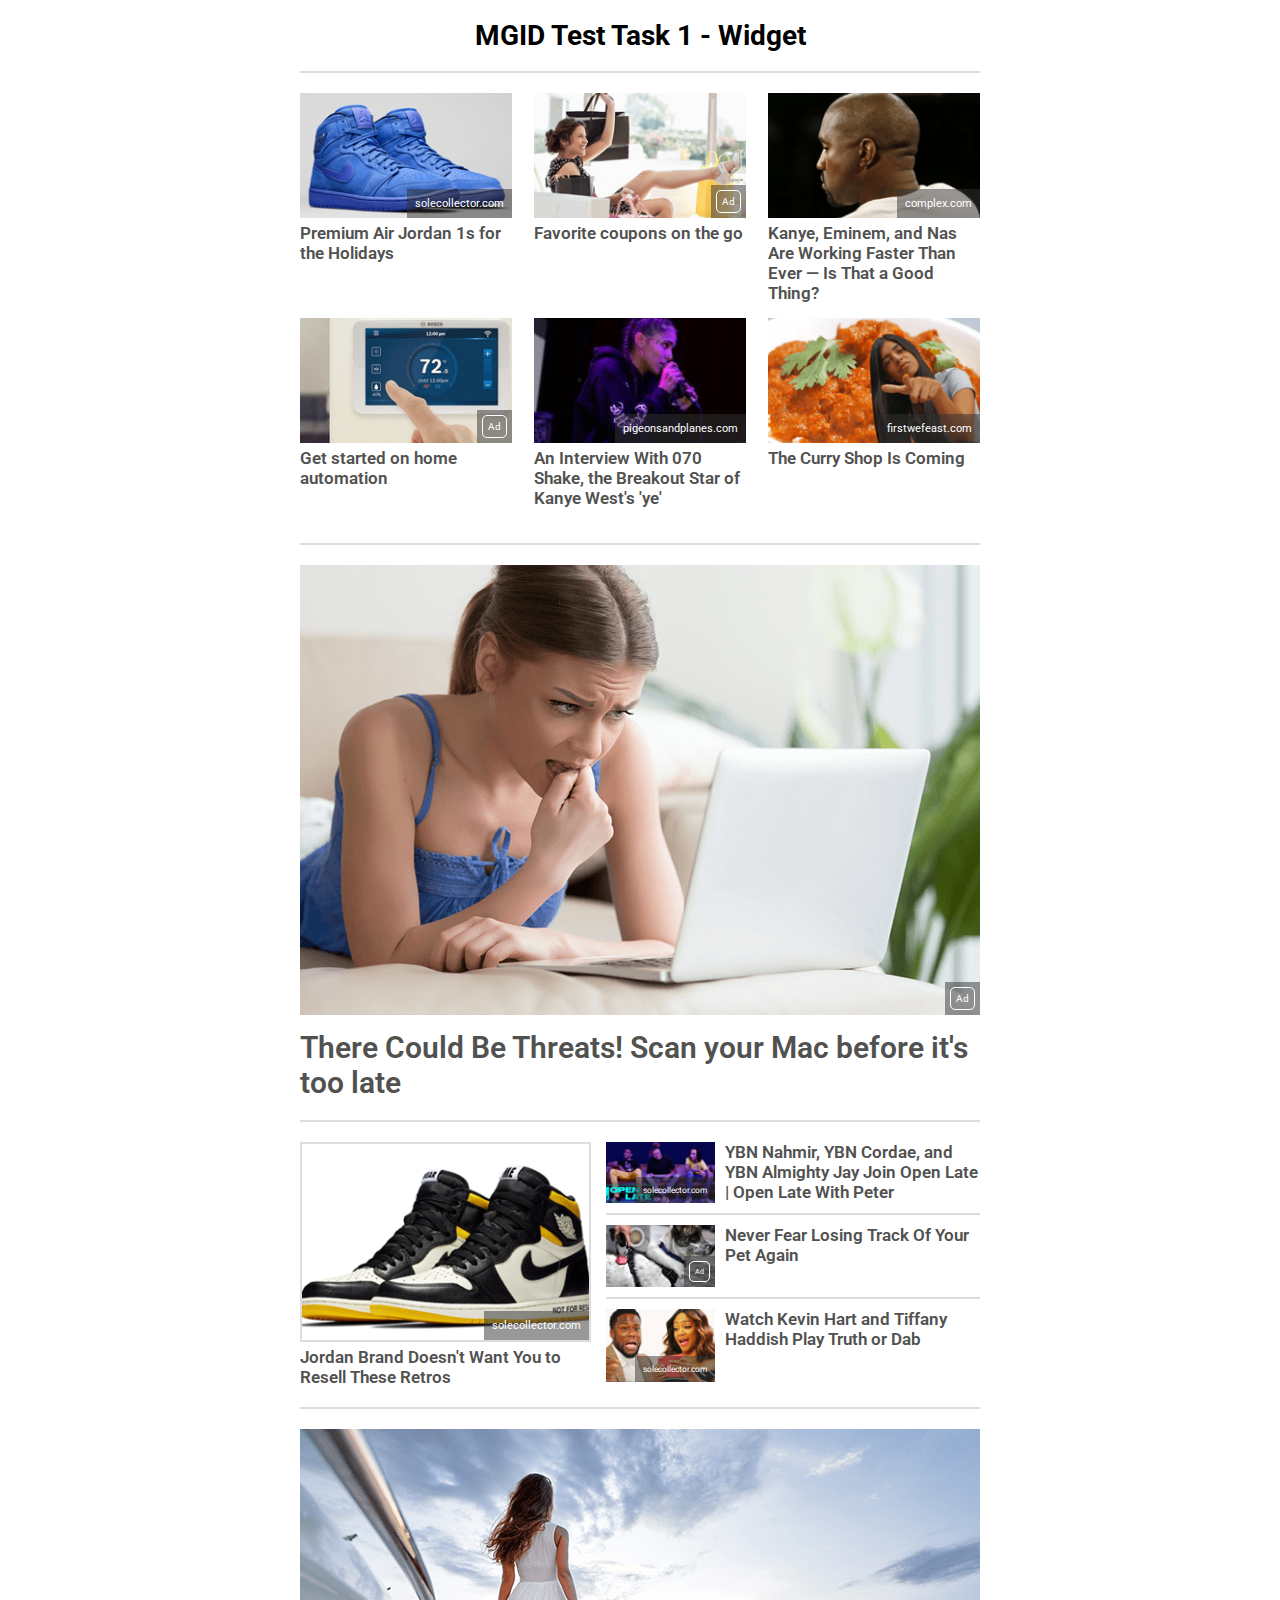
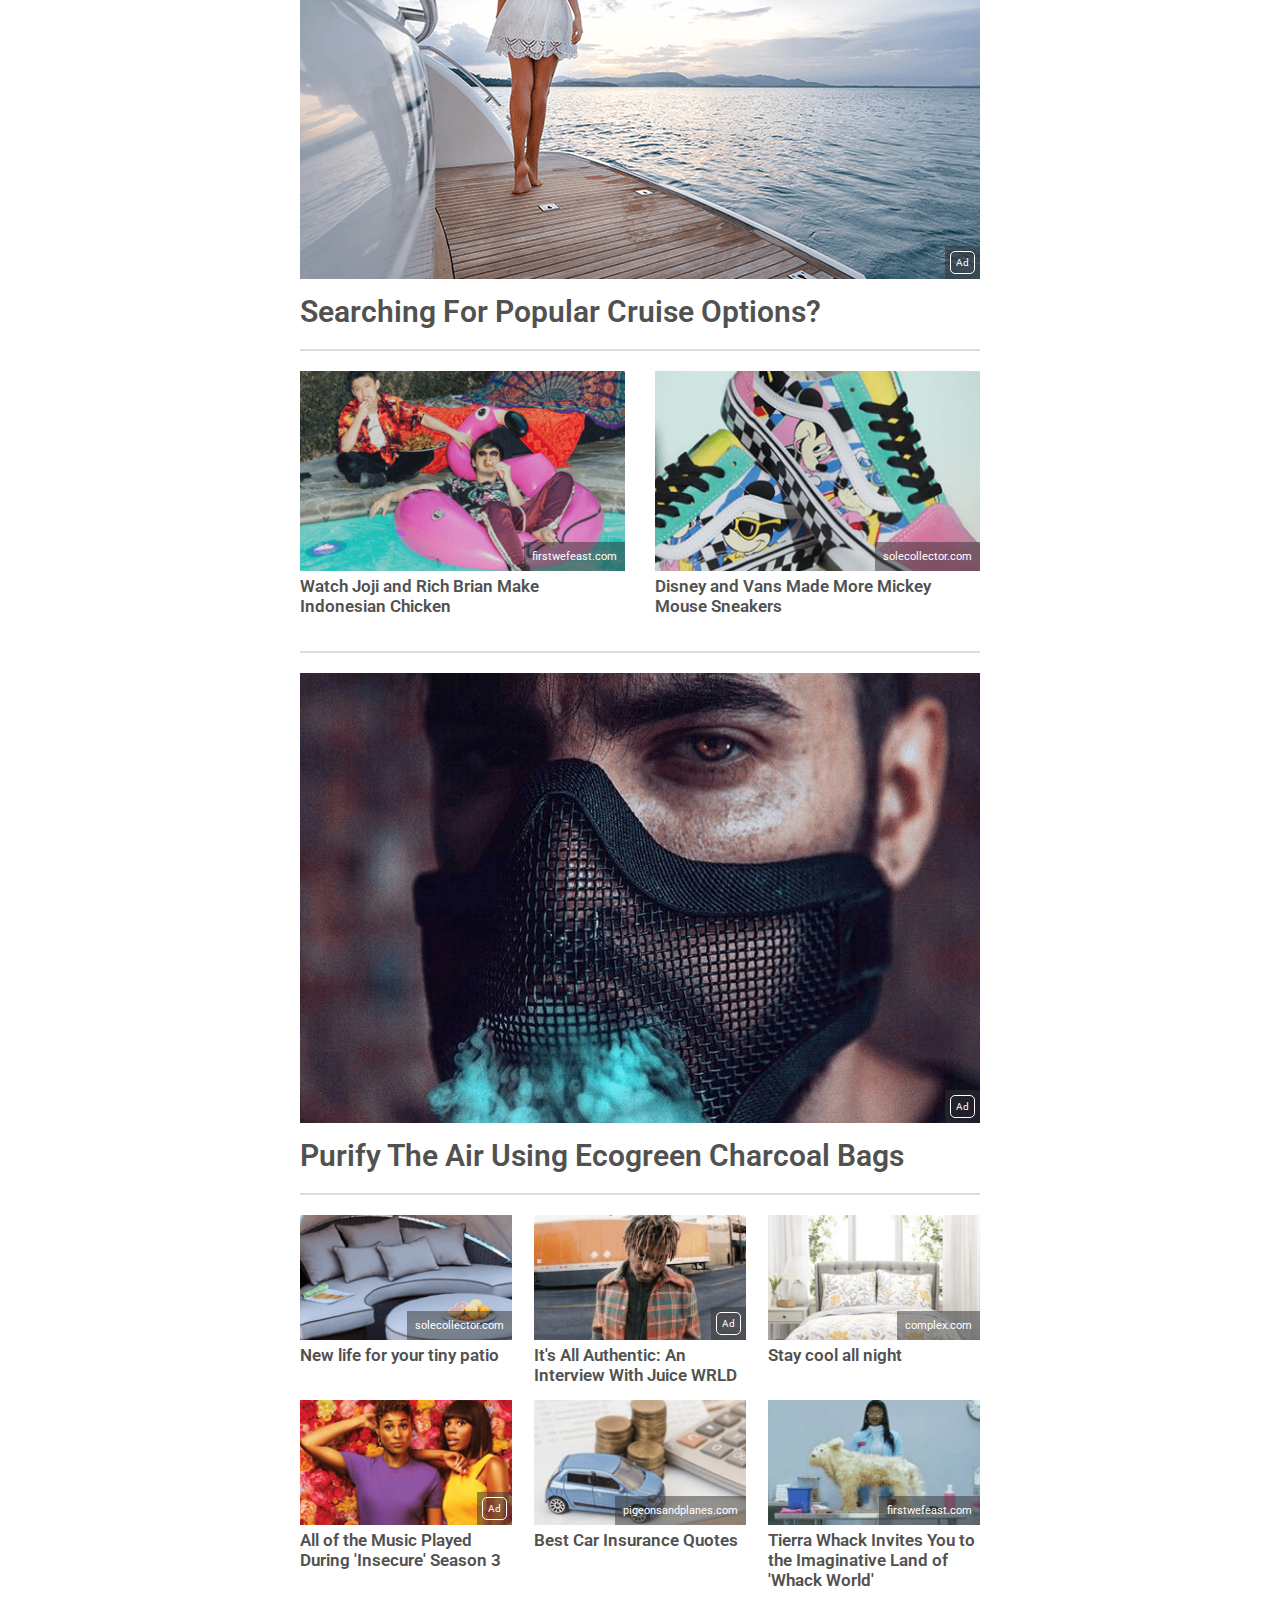
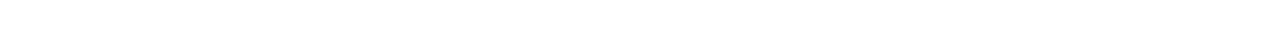
<file: Task 1/index.html>
<!DOCTYPE html>
<html lang="en">

<head>
	<meta charset="UTF-8">
	<meta http-equiv="X-UA-Compatible" content="IE=edge">
	<meta name="viewport" content="width=device-width, initial-scale=1">
    <title>MGID Test Task 1</title>

	<link href="https://fonts.googleapis.com/css?family=Roboto:400,500&display=swap" rel="stylesheet">
    <link rel="stylesheet" href="css/style.css">

	<link rel='shortcut icon' type='image/x-icon' href='favicon.ico' />
</head>

<body>

	<h1>MGID Test Task 1 - Widget</h1>

	<div class="content">

		<section class="three_columns_tiles tiles">
			<div class="tile tile__middle">
				<div class="tile_header">
					<img src="img/01.png" alt="Image #1">
					<a class="tile_header__source_link" href="#">solecollector.com</a>
				</div>
				<div class="tile_content">
					<h2>Premium Air Jordan 1s for the Holidays</h2>
				</div>
			</div>

			<div class="tile tile__middle">
				<div class="tile_header">
					<img src="img/02.png" alt="Image #2">
					<a class="tile_header__source_link ad" href="#"><span>Ad</span></a>
				</div>
				<div class="tile_content">
					<h2>Favorite coupons on the go</h2>
				</div>
			</div>

			<div class="tile tile__middle">
				<div class="tile_header">
					<img src="img/03.png" alt="Image #3">
					<a class="tile_header__source_link" href="#">complex.com</a>
				</div>
				<div class="tile_content">
					<h2>Kanye, Eminem, and Nas Are Working Faster Than Ever — Is That a Good Thing?</h2>
				</div>
			</div>

			<div class="tile tile__middle">
				<div class="tile_header">
					<img src="img/04.png" alt="Image #4">
					<a class="tile_header__source_link ad" href="#"><span>Ad</span></a>
				</div>
				<div class="tile_content">
					<h2>Get started on home automation </h2>
				</div>
			</div>

			<div class="tile tile__middle">
				<div class="tile_header">
					<img src="img/05.png" alt="Image #5">
					<a class="tile_header__source_link" href="#">pigeonsandplanes.com</a>
				</div>
				<div class="tile_content">
					<h2>An Interview With 070 Shake, the Breakout Star of Kanye West's 'ye'</h2>
				</div>
			</div>

			<div class="tile tile__middle">
				<div class="tile_header">
					<img src="img/06.png" alt="Image #6">
					<a class="tile_header__source_link" href="#">firstwefeast.com</a>
				</div>
				<div class="tile_content">
					<h2>The Curry Shop Is Coming</h2>
				</div>
			</div>
		</section>

		
		<section class="one_column_tile tiles">
			<div class="tile tile__big">
				<div class="tile_header">
					<img src="img/07.png" alt="Image #7">
					<a class="tile_header__source_link ad" href="#"><span>Ad</span></a>
				</div>
				<div class="tile_content">
					<h2>There Could Be Threats! Scan your Mac before it's too late</h2>
				</div>
			</div>			
		</section>


		
		<section class="two_columns_with_list tiles">
			<div class="tile tile__middle">
				<div class="tile_header">
					<img src="img/08.png" alt="Image #8">
					<a class="tile_header__source_link" href="#">solecollector.com</a>
				</div>
				<div class="tile_content">
					<h2>Jordan Brand Doesn't Want You to Resell These Retros</h2>
				</div>
			</div>
			<div class="list_column">
				<div class="tile tile__small">
					<div class="tile_header">
						<img src="img/09.png" alt="Image #9">
						<a class="tile_header__source_link" href="#">solecollector.com</a>
					</div>
					<div class="tile_content">
						<h2>YBN Nahmir, YBN Cordae, and YBN Almighty Jay Join Open Late | Open Late With Peter</h2>
					</div>
				</div>

				<div class="tile tile__small">
					<div class="tile_header">
						<img src="img/010.png" alt="Image #10">
						<a class="tile_header__source_link ad" href="#"><span>Ad</span></a>
					</div>
					<div class="tile_content">
						<h2>Never Fear Losing Track Of Your Pet Again </h2>
					</div>
				</div>

				<div class="tile tile__small">
					<div class="tile_header">
						<img src="img/011.png" alt="Image #11">
						<a class="tile_header__source_link" href="#">solecollector.com</a>
					</div>
					<div class="tile_content">
						<h2>Watch Kevin Hart and Tiffany Haddish Play Truth or Dab</h2>
					</div>
				</div>
			</div>
		</section>
	

		<section class="one_column_tile tiles">
			<div class="tile tile__big">
				<div class="tile_header">
					<img src="img/012.png" alt="Image #12">
					<a class="tile_header__source_link ad" href="#"><span>Ad</span></a>
				</div>
				<div class="tile_content">
					<h2>Searching For Popular Cruise Options?</h2>
				</div>
			</div>			
		</section>


		<section class="two_columns_tiles tiles">
			<div class="tile tile__middle">
				<div class="tile_header">
					<img src="img/013.png" alt="Image #13">
					<a class="tile_header__source_link" href="#">firstwefeast.com</a>
				</div>
				<div class="tile_content">
					<h2>Watch Joji and Rich Brian Make Indonesian Chicken</h2>
				</div>
			</div>


			<div class="tile tile__middle">
				<div class="tile_header">
					<img src="img/014.png" alt="Image #14">
					<a class="tile_header__source_link" href="#">solecollector.com</a>
				</div>
				<div class="tile_content">
					<h2>Disney and Vans Made More Mickey Mouse Sneakers</h2>
				</div>
			</div>
		</section>


		<section class="one_column_tile tiles">
			<div class="tile tile__big">
				<div class="tile_header">
					<img src="img/015.png" alt="Image #15">
					<a class="tile_header__source_link ad" href="#"><span>Ad</span></a>
				</div>
				<div class="tile_content">
					<h2>Purify The Air Using Ecogreen Charcoal Bags</h2>
				</div>
			</div>			
		</section>

		<section class="three_columns_tiles tiles">
			<div class="tile tile__middle">
				<div class="tile_header">
					<img src="img/016.png" alt="Image #16">
					<a class="tile_header__source_link" href="#">solecollector.com</a>
				</div>
				<div class="tile_content">
					<h2>New life for your tiny patio</h2>
				</div>
			</div>

			<div class="tile tile__middle">
				<div class="tile_header">
					<img src="img/017.png" alt="Image #17">
					<a class="tile_header__source_link ad" href="#"><span>Ad</span></a>
				</div>
				<div class="tile_content">
					<h2>It's All Authentic: An Interview With Juice WRLD</h2>
				</div>
			</div>

			<div class="tile tile__middle">
				<div class="tile_header">
					<img src="img/018.png" alt="Image #18">
					<a class="tile_header__source_link" href="#">complex.com</a>
				</div>
				<div class="tile_content">
					<h2>Stay cool all night</h2>
				</div>
			</div>

			<div class="tile tile__middle">
				<div class="tile_header">
					<img src="img/019.png" alt="Image #19">
					<a class="tile_header__source_link ad" href="#"><span>Ad</span></a>
				</div>
				<div class="tile_content">
					<h2>All of the Music Played During 'Insecure' Season 3</h2>
				</div>
			</div>

			<div class="tile tile__middle">
				<div class="tile_header">
					<img src="img/020.png" alt="Image #20">
					<a class="tile_header__source_link" href="#">pigeonsandplanes.com</a>
				</div>
				<div class="tile_content">
					<h2>Best Car Insurance Quotes</h2>
				</div>
			</div>

			<div class="tile tile__middle">
				<div class="tile_header">
					<img src="img/021.png" alt="Image #21">
					<a class="tile_header__source_link" href="#">firstwefeast.com</a>
				</div>
				<div class="tile_content">
					<h2>Tierra Whack Invites You to the Imaginative Land of 'Whack World'</h2>
				</div>
			</div>
		</section>

</body>

</html>
</file>
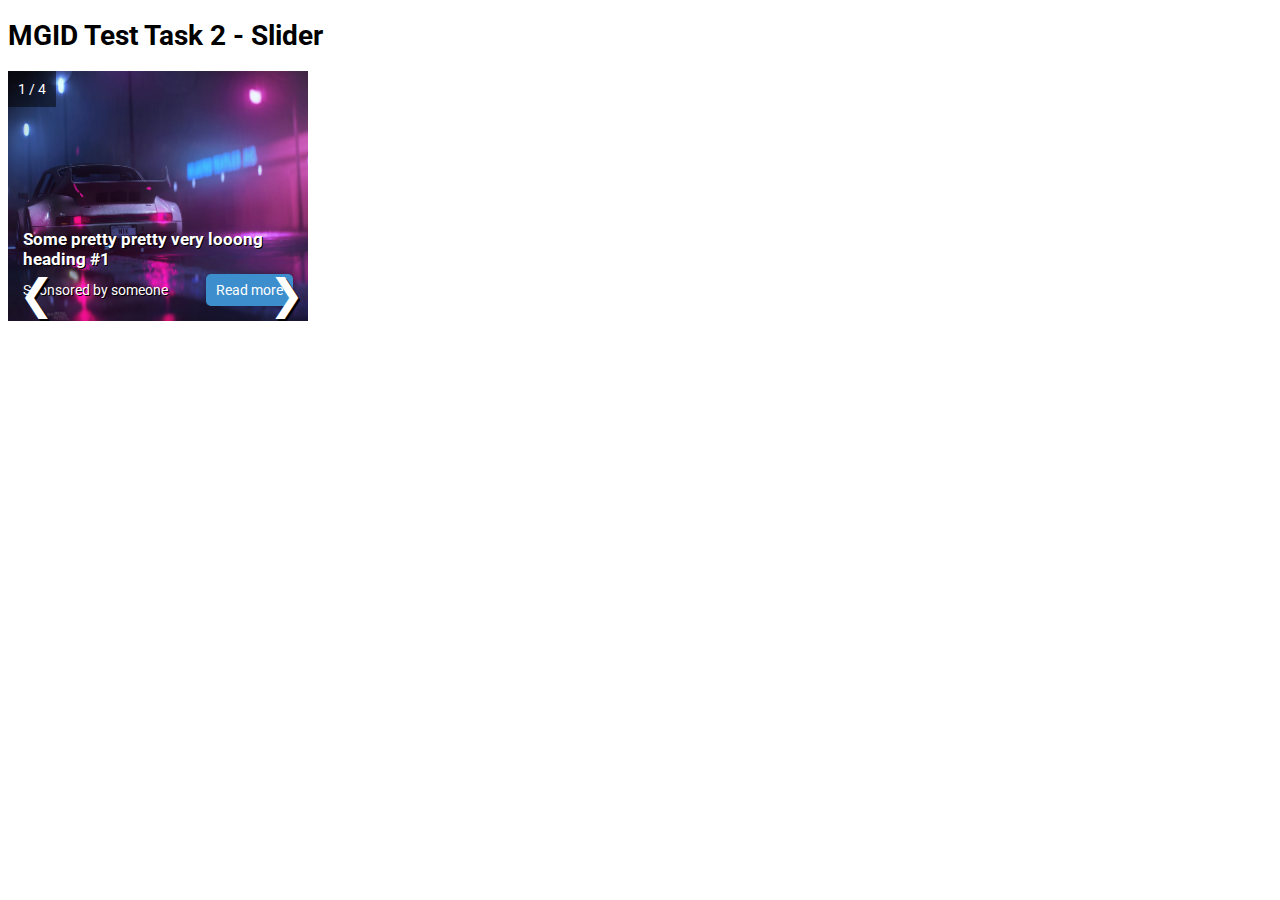
<file: Task 2/index.html>
<!DOCTYPE html>
<html lang="en">

<head>
    <meta charset="UTF-8">
    <title>MGID Test Task 2</title>

	<link href="https://fonts.googleapis.com/css?family=Roboto:400,500&display=swap" rel="stylesheet">
    <link rel="stylesheet" href="css/style.css">

	<link rel='shortcut icon' type='image/x-icon' href='favicon.ico' />
</head>

<body>

	<h1>MGID Test Task 2 - Slider</h1>

	<div class="slider">
	  <div class="slide_indicator">
	  	<span class="slide_indicator__current"></span> / <span class="slide_indicator__total"></span>
	  </div>

	  <div class="slide">
	    <img src="img/01.jpg" alt="Some slider image #1">
		<div class="slide_content">
			<h2>Some pretty pretty very looong heading #1</h2>
			<div class="slide_content_sponsored">
				<span class="slide_content_sponsored__text">Sponsored by someone</span>
				<a href="#" class="slide_content__button">Read more</a>
			</div>			
		</div>
	  </div>

	  <div class="slide">
	    <img src="img/02.jpg" alt="Some slider image #2">
		<div class="slide_content">
			<h2>Some heading #2</h2>
			<div class="slide_content_sponsored">
				<span class="slide_content_sponsored__text">Sponsored by someone</span>
				<a href="#" class="slide_content__button">Read more</a>
			</div>			
		</div>

	  </div>

	  <div class="slide">
	    <img src="img/03.jpg" alt="Some slider image #3">
		<div class="slide_content">
			<h2>Some heading #3</h2>
			<div class="slide_content_sponsored">
				<span class="slide_content_sponsored__text">Sponsored by someone</span>
				<a href="#" class="slide_content__button">Read more</a>
			</div>			
		</div>

	  </div>

	  <div class="slide">
	    <img src="img/04.jpg" alt="Some slider image #4">
		<div class="slide_content">
			<h2>Some heading #4</h2>
			<div class="slide_content_sponsored">
				<span class="slide_content_sponsored__text">Sponsored by someone</span>
				<a href="#" class="slide_content__button">Read more</a>
			</div>			
		</div>

	  </div>

	  <button class="slider_nav slide_prev">
	  	<span class="slide_prev__arrow">&#10094;</span>
	  </button>
	  <button class="slider_nav slide_next">
	  	<span class="slide_next__arrow">&#10095;</span>
	  </button>
	</div>

    <script src="js/main.js"></script>
</body>

</html>
</file>
<file: Task 1/css/style.css>
* {box-sizing:border-box}

body {
  font-family: 'Roboto', sans-serif;
  font-size: 14px;
}

h1 {
	text-align: center;
}

.content {
	width: 680px;
	margin: 0 auto;
}

.tiles,
.tile,
.tile_header {
	display: flex;
	position: relative;
    align-items: flex-start;
}

.tiles {
	flex-wrap: wrap;
	justify-content: space-between;
	padding-top: 20px;
	padding-bottom: 20px;
	border-top: 2px solid #DDD;
}

.three_columns_tiles .tile {
	width: calc(33.33% - 15px);
}

.one_column_tile .tile {
	width: 100%;
}

.two_columns_tiles .tile {
	width: calc(50% - 15px);
}

.two_columns_with_list {
	position: relative;
	height: 100%;
}

.two_columns_with_list > .tile {
    width: calc(45% - 15px);
    margin-bottom: 0;
}

.two_columns_with_list > .list_column {
	width: 55%;
}

.two_columns_with_list > .tile,
.two_columns_with_list > .list_column {
	height: 245px;
}

.tile.tile__small {
    height: calc(33.33% - 8px);
}

.tile {
	flex-direction: column;
	margin-bottom: 15px;
}

.tile.tile__big {
	margin-bottom: 0;
}

.tile.tile__small {
	flex-direction: row;
}

.tile_header { 
	width: 100%;
	margin-bottom: 5px;
	align-items: flex-end;
	justify-content: flex-end;
}

.three_columns_tiles .tile_header {
	height: 125px;
}

.two_columns_with_list > .tile .tile_header {
	height: 200px;
	border: 2px solid #DDD;
}

.one_column_tile .tile_header {
	height: 450px;
	margin-bottom: 0;
}

.two_columns_tiles .tile_header {
	height: 200px;
}

.two_columns_with_list > .list_column .tile_header {
    height: 100%;
    width: 30%;
	margin-right: 10px;
    margin-bottom: 0;
}

.two_columns_with_list > .list_column .tile_content {
	width: 70%;
}

.two_columns_with_list > .list_column .tile_header__source_link {
	font-size: .6em;
}

.tile.tile__small {
	padding-bottom: 10px;
	margin-bottom: 10px;
	border-bottom: 2px solid #DDD;
}

.tile.tile__small:last-of-type {
	padding-bottom: 0;
	margin-bottom: 0;
	border-bottom: 0;
}

.tile img {
	position: absolute;
	top: 0;
	left: 0;
	width: 100%;
	height: 100%;
	object-fit: cover;
	z-index: -1;
}

.three_columns_tiles .tile h2 {
	font-size: 1.2em;
}

.one_column_tile .tile h2 {
	margin-top: 15px;
	font-size: 2.15em;
}

.tile h2 {
	margin-top: 0;
	margin-bottom: 0;
	font-size: 1.2em;
	font-weight: 600;
	color: #515150;
}

.tile_header__source_link {
	padding: 8px;
	font-size: .8em;
	color: #FFF;
	background: rgba(50,50,50, .5);
	text-decoration: none;
}

.tile_header__source_link.ad {
	padding: 5px;
}

.tile_header__source_link.ad span {
	display: flex;
	font-size: .85em;
	padding: 5px;
	border: 1px solid #FFF;
	border-radius: 5px;
}

.tile_content {
	display: flex;
    align-items: flex-start;	
}



@media screen and (max-width: 767px) {

	h1 {
		font-size: 1.6em;
	}

	.content {
		width: 100%;
	}

	.three_columns_tiles .tile,
	.two_columns_tiles .tile {
		width: calc(50% - 10px);
	}	

	.three_columns_tiles .tile_header {
		height: 100px;
	}

	.two_columns_tiles .tile_header {
		height: 125px;
	}

	.two_columns_with_list > .tile {
		width: 80%;
		margin: 0 auto;
		margin-bottom: 15px;
	}

	.two_columns_with_list > .list_column {
		width: 100%;
	}

	.tile.tile__small {
    	height: 90px;		
		border-bottom-width: 1px;
	}

	.tile.tile__small:first-of-type {
	    border-top: 1px solid #ddd;
	    padding-top: 10px;
	}

	.tiles {
    	padding-top: 10px;
    	padding-bottom: 10px;
		border-top-width: 1px;
	}

	.three_columns_tiles .tile h2,
	.tile h2 {
		font-size: 1em;
	}

	.one_column_tile .tile h2 {
		margin-top: 10px;
		font-size: 1.4em;
	}

	.tile_header__source_link {
		font-size: .6em;
	}

	.one_column_tile .tile_header {
		height: 250px;
	}

	.two_columns_with_list > .list_column .tile_header {
		width: 40%;
	}

	.two_columns_with_list > .list_column .tile_content {
		width: 60%;
	}

	.two_columns_with_list > .tile,
	.two_columns_with_list > .list_column {
		height: 100%;
	}



}
</file>
<file: Task 2/css/style.css>
* {box-sizing:border-box}

body {
  font-family: 'Roboto', sans-serif;
  font-size: 14px;
}

button {
  -moz-appearance: none;
  -webkit-appearance: none; 
  background: transparent;
  border: 0;
  outline: none;
}

.slider {
  position: relative;
  width: 300px;
  height: 250px;
}


.slider_nav {
  position: absolute;
  height: 100%;
  width: 40px;
  top: 0;
  font-size: 3em;
  color: #FFF;
  cursor: pointer;
}

.slide_prev {
  left: 0;
}

.slide_next {
  right: 0;
}

.slide_prev__arrow,
.slide_next__arrow {
  position: relative;
  top: 40%;  
}

.slide_prev__arrow {
  left: 5px;
}

.slide_next__arrow {
  right: 5px;
}


.slide {
  display: none;
  position: relative;
  overflow: hidden;
}

.slide.active {
  display: flex;
}

.slide, .slide img {
  width: 100%;
  height: 100%;
  object-fit: cover;
}

.slide img {
  position: absolute;
  z-index: -1;
}

.slide_indicator {
  position: absolute;
  padding: 10px;
  color: #FFF;
  background: rgba(0,0,0, .5);  
}

.slide_content * {
  color: #FFF;
}

.slide_content {
  position: relative;
  width: 100%;
  height: 100%;
  display: flex;
  flex-direction: column;
  justify-content: flex-end;   
  padding: 15px;
}

.slide_content h2,
.slide_content_sponsored__text {
  text-shadow: 1px 1px #000;
}

.slide_content h2 {
  margin-top: 0;
  margin-bottom: 5px;
  font-size: 1.2em;
}

.slide_content_sponsored {
  display: flex;
  justify-content: space-between;
  align-items: center;
}

.slide_content__button {
  padding: 8px 10px;
  border-radius: 5px;
  background: #3D8ECC;
  text-decoration: none;
  box-shadow: 0 0 7px rgba(0, 0, 0, 0.35);
  transition: .3s;
}

.slide_content__button:hover {
  background: #396CE3;
  transition: .3s;
}

.slider_nav {
  text-shadow: 2px 2px #000; 
}

.slide img {
  -webkit-animation-name: animateBg;
  animation-name: animateBg;
  -webkit-animation-duration: 5000ms;
  animation-duration: 5000ms;
  -webkit-animation-fill-mode: both;
  animation-fill-mode: both;
  -webkit-animation-timing-function: cubic-bezier(.3,0,.7,1);
  animation-timing-function: cubic-bezier(.3,0,.7,1);
  animation-iteration-count: 1;
}




    

@keyframes animateBg {
  from {
    -ms-transform: scale(1);
    transform: scale(1) translateZ(1px);
  }

  to {
    -ms-transform: scale(1.25, 1.25);
    transform: scale(1.25, 1.25) translateZ(1px);
  }
}
</file>
